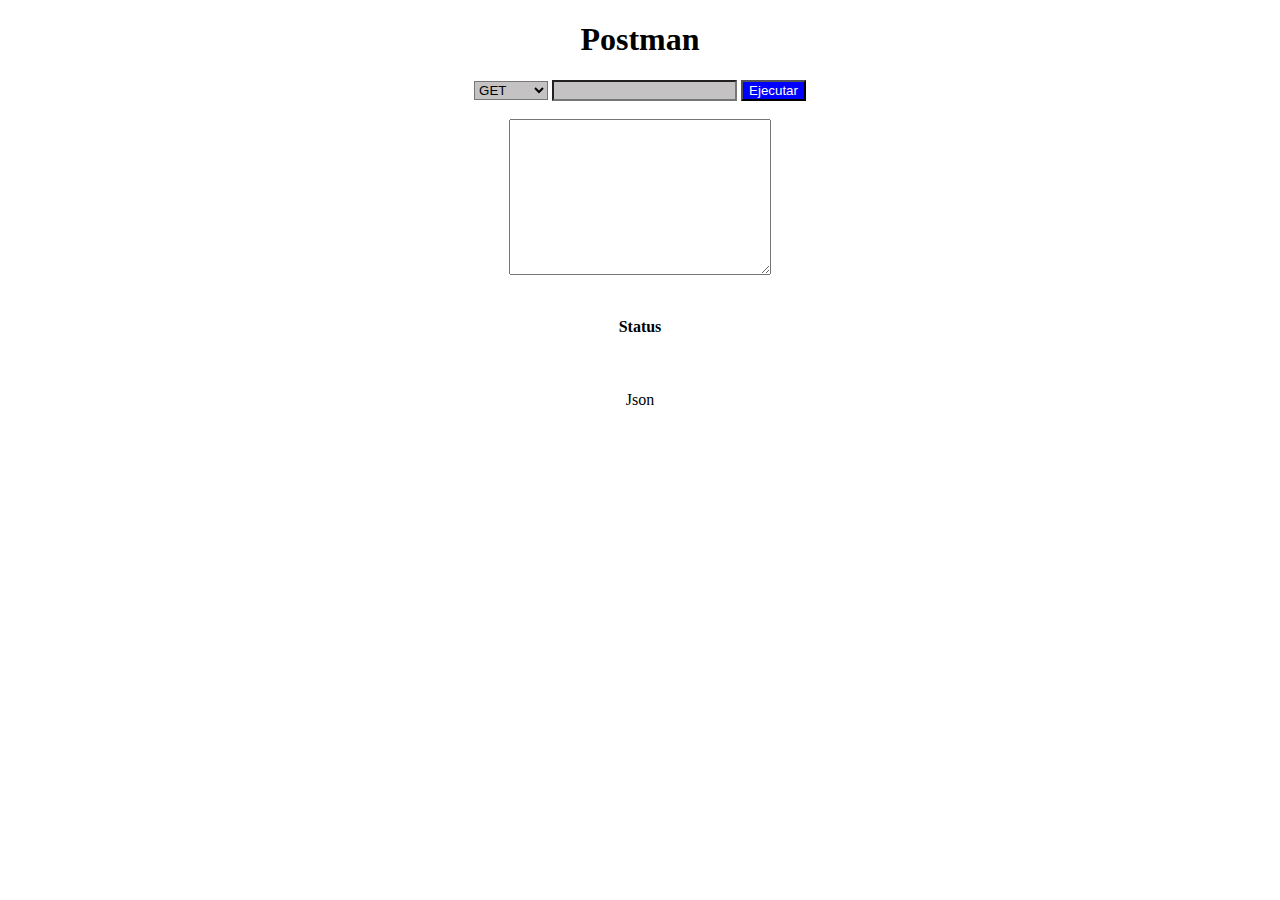
<file: M04C04_Postman.html>
<!DOCTYPE html>
<html lang="en">
<head>
    <meta charset="UTF-8">
    <meta http-equiv="X-UA-Compatible" content="IE=edge">
    <meta name="viewport" content="width=device-width, initial-scale=1.0">
    <title>Document</title>
    <link rel="stylesheet" href="css/M04C04.css">
</head>
<body>
    <h1>Postman</h1>
    <form action="">
        <select name="" id="" class ="fondoGris">
            <option value="GET">GET</option>
            <option value="POST">POST</option>
            <option value="PUT">PUT</option>
            <option value="PATCH">PATCH</option>
            <option value="DELETE">DELETE</option>
        </select>
        <input type="text" class="fondoGris">
        
        <input id ="btn" type="button" value="Ejecutar"><br><br>
        <textarea name="" id="" cols="30" rows="10"></textarea>
        
    </form>
    <div>
        <br>
        <h4 >Status </h4> <br>
        <p>Json</p> <br>
    </div>
    
</body>
</html>
  
<!-- seleccion para el verbo
input para la url
un boton para el send (ejecutar)
text area para ingresar el Json del body
-------------------------------
un div para la respuesta, que tenga: un h4 para el status y un p para el Json-->
</file>
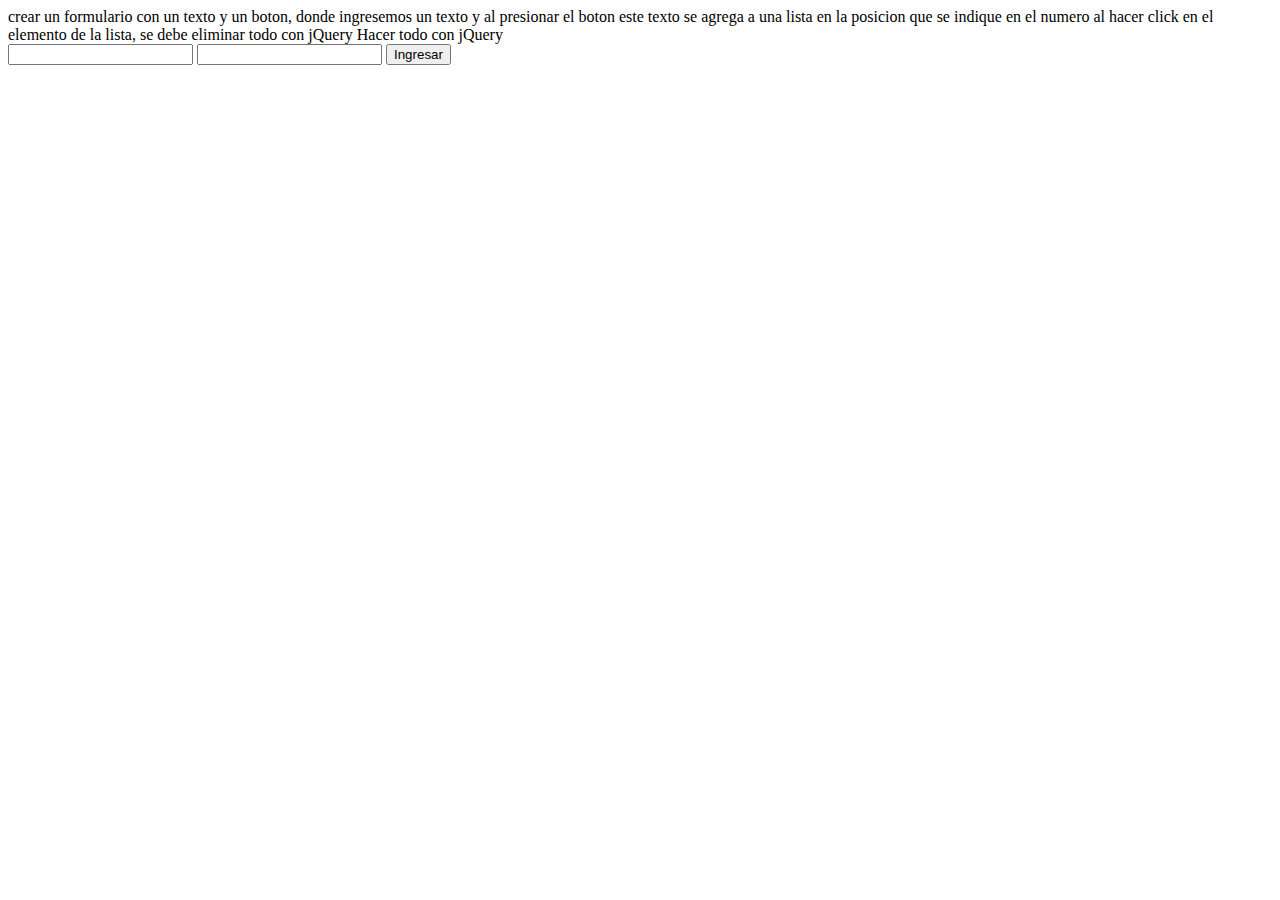
<file: M04C07_Ejercicio.html>
<!DOCTYPE html>
<html lang="en">
<head>
    <meta charset="UTF-8">
    <meta http-equiv="X-UA-Compatible" content="IE=edge">
    <meta name="viewport" content="width=device-width, initial-scale=1.0">
    <title>Document</title>
</head>
<body>

    
crear un formulario con un texto y un boton,
donde ingresemos un texto y al presionar el boton este texto se agrega a una lista en la posicion que se indique en el numero
al hacer click en el elemento de la lista, se debe eliminar todo con jQuery

Hacer todo con jQuery

<form action="">
    <input type="text" nme="" id="Texto">
    <input type="number" name="" id="numero">
    <button id=""boton>Ingresar</button>
</form>

    <ul>

    </ul>


<script src="https://code.jquery.com/jquery-3.6.0.slim.min.js" integrity="sha256-u7e5khyithlIdTpu22PHhENmPcRdFiHRjhAuHcs05RI=" crossorigin="anonymous"></script>
<script src="js/M04C07_Ejercicio.js"></script>
</body>
</html>
</file>
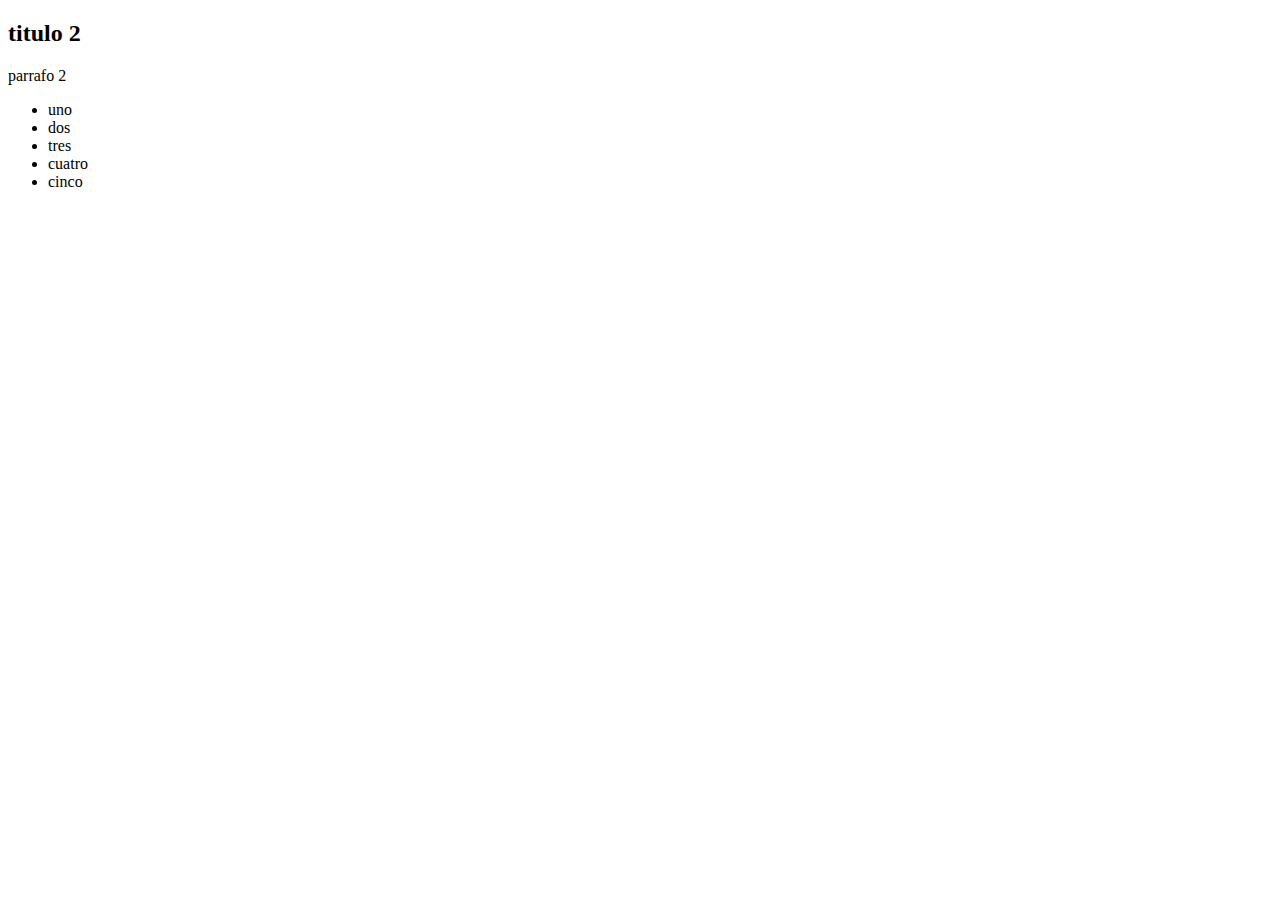
<file: M04C07_jQuery.html>
<!DOCTYPE html>
<html lang="en">
<head>
    <meta charset="UTF-8">
    <meta http-equiv="X-UA-Compatible" content="IE=edge">
    <meta name="viewport" content="width=device-width, initial-scale=1.0">
    <title>Document</title>
</head>
<body>
  
    
    <div id=""segundo>
        <h2 id=""titulo2>titulo 2</h2>
        <p>parrafo 2</p>
    </div>

<div id=""listas>
    <ul>
        <li>uno</li>
        <li>dos</li>
        <li>tres</li>
        <li>cuatro</li>
        <li>cinco</li>
    </ul>
</div>





    <script src="https://code.jquery.com/jquery-3.6.0.slim.min.js" integrity="sha256-u7e5khyithlIdTpu22PHhENmPcRdFiHRjhAuHcs05RI=" crossorigin="anonymous"></script>
    <script src="js/M04C07_jQuery.js"></script> 
</body>
</html>
</file>
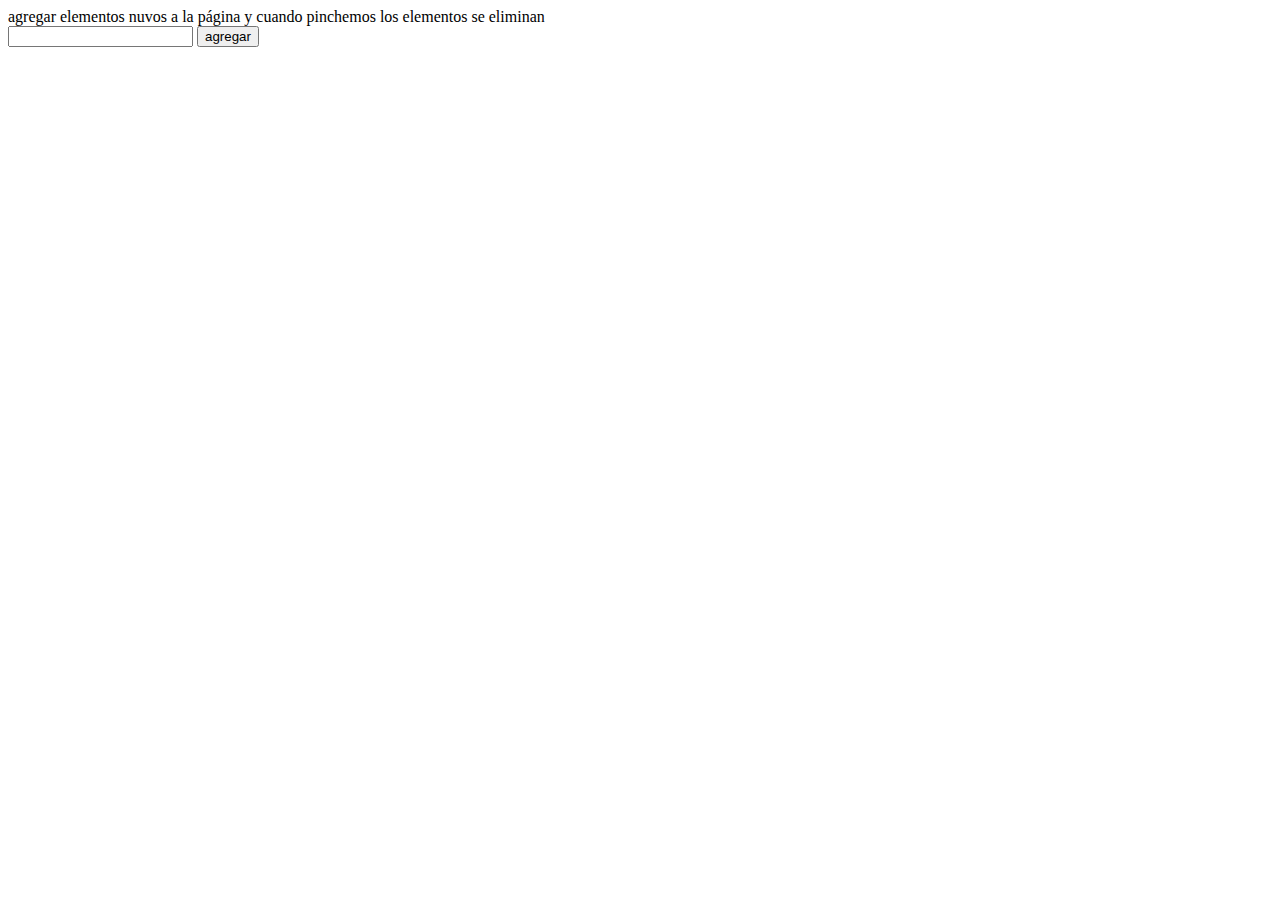
<file: M04C08_Ejercicio.html>
<!DOCTYPE html>
<html lang="en">
<head>
    <meta charset="UTF-8">
    <meta http-equiv="X-UA-Compatible" content="IE=edge">
    <meta name="viewport" content="width=device-width, initial-scale=1.0">
    <title>Document</title>
</head>
<body>
    <form action="">
        agregar elementos nuvos a la página y cuando pinchemos los elementos se eliminan
        <br>
        <input type="text" name="" id="">
        <button>agregar</button>
        <div id="contenedor">

        </div>
    </form>










    <script src="js/M04C08_Ejercicio.js"></script>
</body>
</html>
</file>
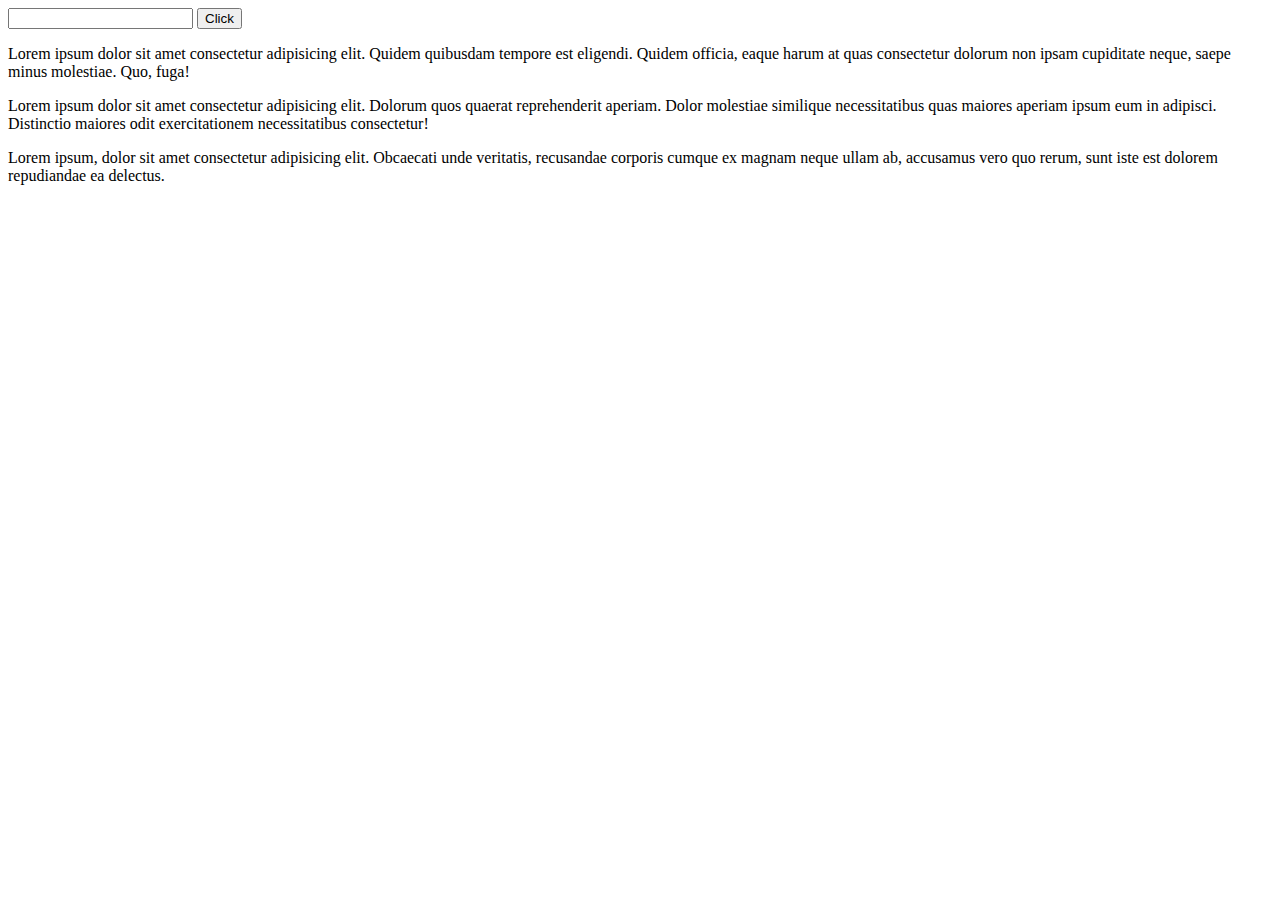
<file: M04C08_Repaso.html>
<!DOCTYPE html>
<html lang="en">
<head>
    <meta charset="UTF-8">
    <meta http-equiv="X-UA-Compatible" content="IE=edge">
    <meta name="viewport" content="width=device-width, initial-scale=1.0">
    <title>Document</title>
    <link rel="stylesheet" href="css/M04C08_Repaso.css">
</head>
<body>

    <form action="" id=" Formulario">
        <input type="text" name="" id= "texto">
        <button id= "boton">Click</button>
    </form>
    <div>
        <p>Lorem ipsum dolor sit amet consectetur adipisicing elit. Quidem quibusdam tempore est eligendi. Quidem officia, eaque harum at quas consectetur dolorum non ipsam cupiditate neque, saepe minus molestiae. Quo, fuga!</p>
        <p >Lorem ipsum dolor sit amet consectetur adipisicing elit. Dolorum quos quaerat reprehenderit aperiam. Dolor molestiae similique necessitatibus quas maiores aperiam ipsum eum in adipisci. Distinctio maiores odit exercitationem necessitatibus consectetur!</p>
        <p>Lorem ipsum, dolor sit amet consectetur adipisicing elit. Obcaecati unde veritatis, recusandae corporis cumque ex magnam neque ullam ab, accusamus vero quo rerum, sunt iste est dolorem repudiandae ea delectus.
        </p>
    </div>



    <script src="js/M04C08_Repaso.js"></script>
</body>
</html>
</file>
<file: css/M04C04.css>
body{
    text-align: center;
}
.fondoGris{
    background-color: rgb(196, 194, 194);
}
#btn{
    background-color: blue;
    color: white;
}
</file>
<file: css/M04C08_Repaso.css>
.fondoAzul{
    background-color: blue;
    color: white;
}
.fondoBlanco{
    background-color: white;
    color: black;
}
</file>
